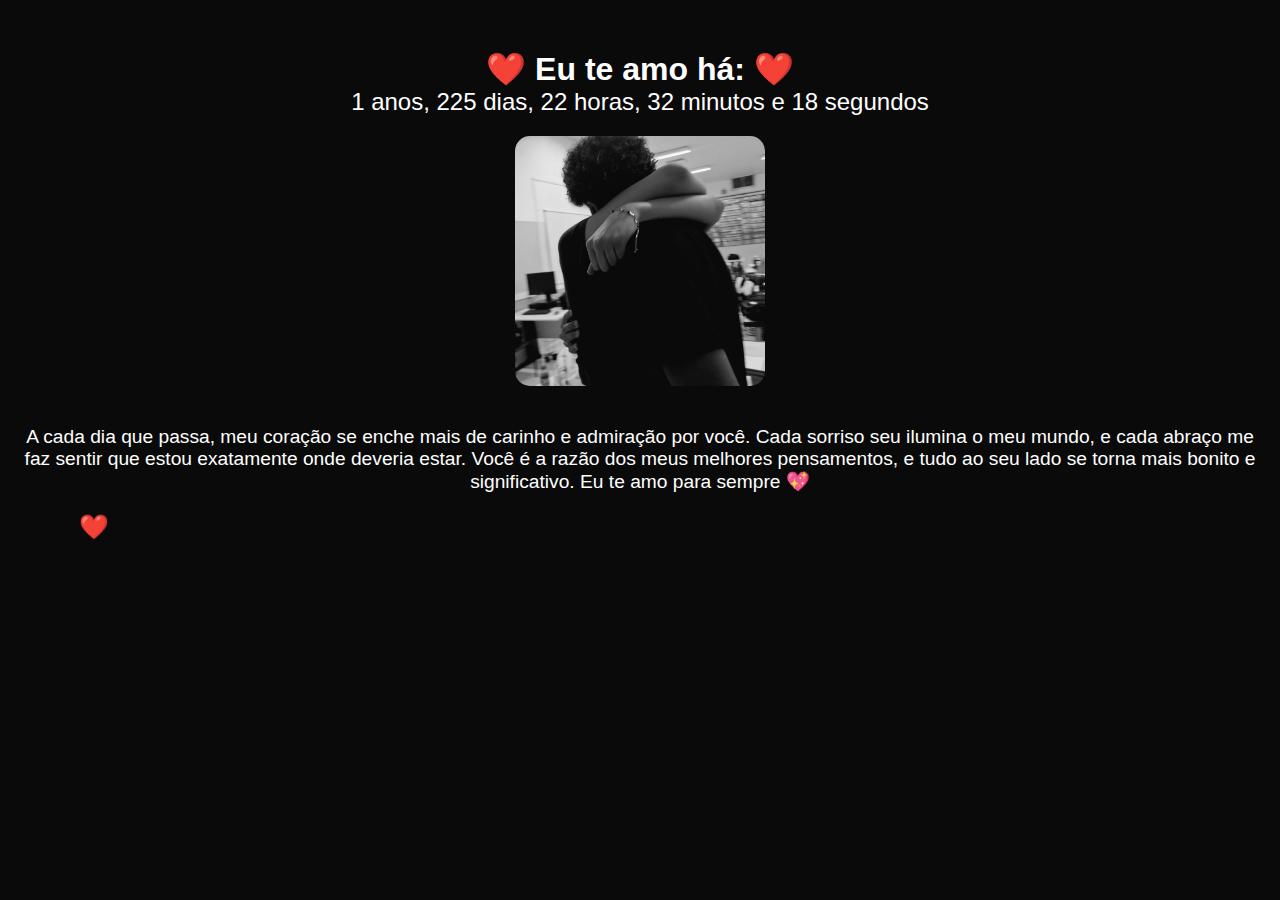
<file: index.html>
<!DOCTYPE html>
<html lang="pt-BR">
<head>
    <meta charset="UTF-8">
    <meta name="viewport" content="width=device-width, initial-scale=1.0">
    <title>Para o meu Kaio</title>
    <link rel="stylesheet" href="styles.css">
</head>
<body>
    <div class="container">
        <h1>❤️ Eu te amo há: ❤️</h1>
        <p id="contador"></p>

        <div class="foto-container" id="foto-container">
            <img src="imagem.jpeg" id="foto" alt="Nossa foto">
        </div>

        <p class="mensagem">
            A cada dia que passa, meu coração se enche mais de carinho e admiração por você. 
            Cada sorriso seu ilumina o meu mundo, e cada abraço me faz sentir que estou exatamente onde deveria estar. 
            Você é a razão dos meus melhores pensamentos, e tudo ao seu lado se torna mais bonito e significativo. 
            Eu te amo para sempre 💖
        </p>

      

    <script src="script.js"></script>
</body>
</html>
</file>
<file: styles.css>
* {
    margin: 0;
    padding: 0;
    box-sizing: border-box;
}

body {
    background-color: #0a0a0a;
    color: white;
    font-family: Arial, sans-serif;
    text-align: center;
    overflow: hidden;
}

.container {
    margin-top: 50px;
}

#contador {
    font-size: 1.5em;
    margin-bottom: 20px;
}

.foto-container {
    width: 250px;
    height: 250px;
    margin: 20px auto;
    overflow: hidden;
    border-radius: 15px;
    cursor: pointer;
}

.foto-container img {
    width: 100%;
    height: 100%;
    object-fit: cover;
}

.mensagem {
    font-size: 1.2em;
    padding: 20px;
}

/* Efeito de corações caindo */
.heart {
    position: absolute;
    color: red;
    font-size: 24px;
    animation: fall linear infinite;
}

@keyframes fall {
    to {
        transform: translateY(100vh);
        opacity: 0;
    }
}
</file>
